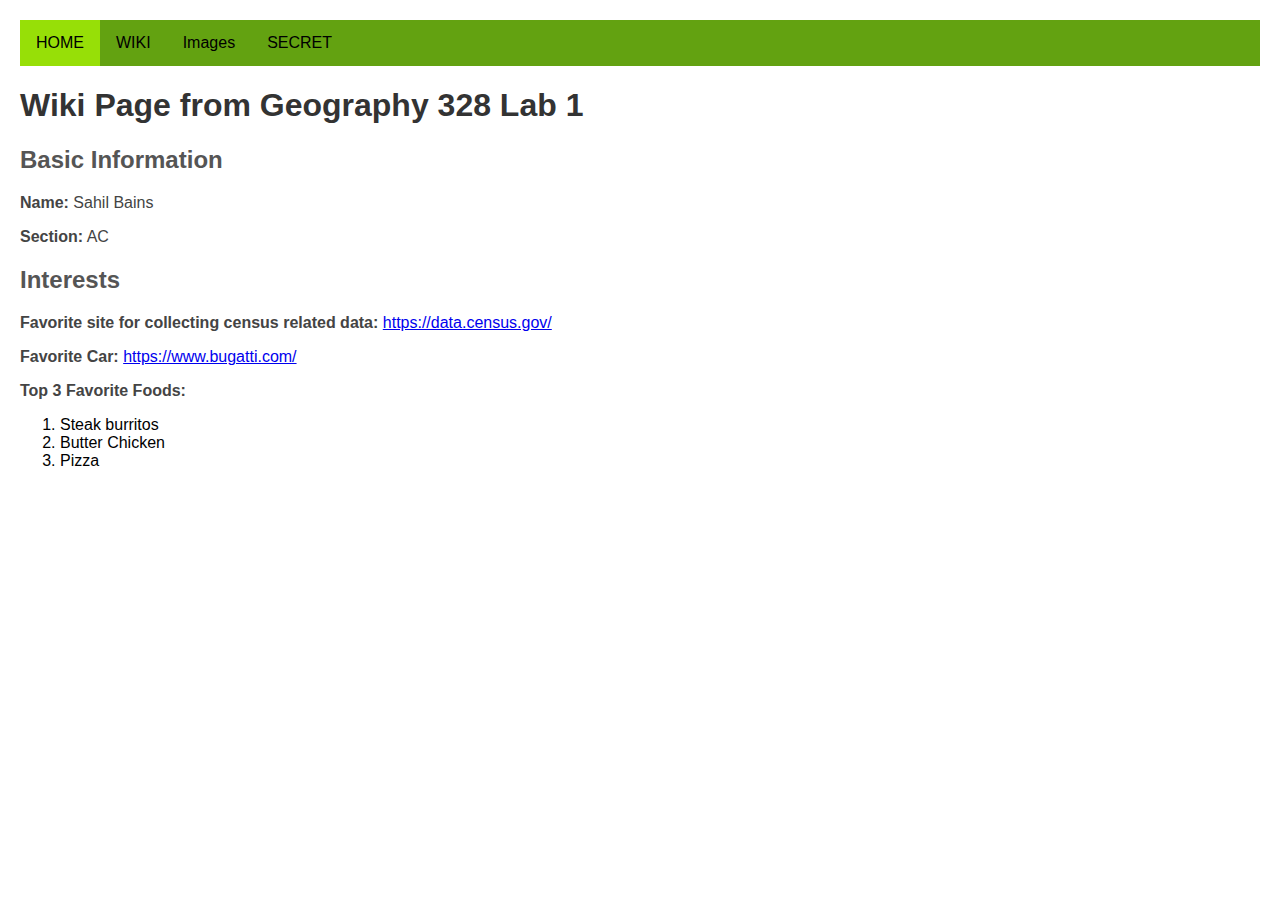
<file: section1.html>
<!-- This is Section 1 for index.html-->
<!DOCTYPE html>
<html>
<head>
    <title>Geography 328 Lab 1 - Personalized Wiki</title>
    <style>
        body {
            font-family: Arial, sans-serif;
            margin: 20px;
        }
        h1 {
            color: #333;
        }
        h2 {
            color: #555;
        }
        p {
            color: #444;
        }
        ol {
            list-style-type: decimal;
        }
        img {
            max-width: 100%;
            height: auto;
        }
        /* Ribbon Navigation Bar Styles */
        /* Ribbon Navigation Bar */
        .ribbon {
            background-color: #63a211;
            overflow: hidden;
        }
        /* Ribbon Links */
        .ribbon a {
            float: left;
            display: block;
            color: rgb(0, 0, 0); /* Link text color */
            text-align: center;
            padding: 14px 16px; 
            text-decoration: none;
        }
        /* Active Link */
        .ribbon a.active {
            background-color: #97df07; 
        }
        /* Hover Effect */
        .ribbon a:hover {
            background-color: #555; 
        }
    </style>
</head>
<body>
    <!-- Ribbon Navigation bar  -->
    <div class="ribbon">
        <!-- Active link pointing to the index.html page -->
        <a class="active" href="index.html">HOME</a>
        <!-- Links to other sections -->
        <a href="section1.html">WIKI</a>
        <a href="section2.html">Images</a>
        <a href="section3.html">SECRET</a>
    </div>
    <h1>Wiki Page from Geography 328 Lab 1</h1>
    <h2>Basic Information</h2>
    <p><strong>Name:</strong> Sahil Bains</p>
    <p><strong>Section:</strong> AC</p>
    <h2>Interests</h2>
    <p><strong>Favorite site for collecting census related data:</strong> <a href="https://data.census.gov/">https://data.census.gov/</a></p>
    <p><strong>Favorite Car:</strong> <a href="https://www.bugatti.com/">https://www.bugatti.com/</a></p>
    <p><strong>Top 3 Favorite Foods:</strong></p>
    <ol>
        <li>Steak burritos</li>
        <li>Butter Chicken</li>
        <li>Pizza</li>
    </ol>
</body>
</html>
</file>
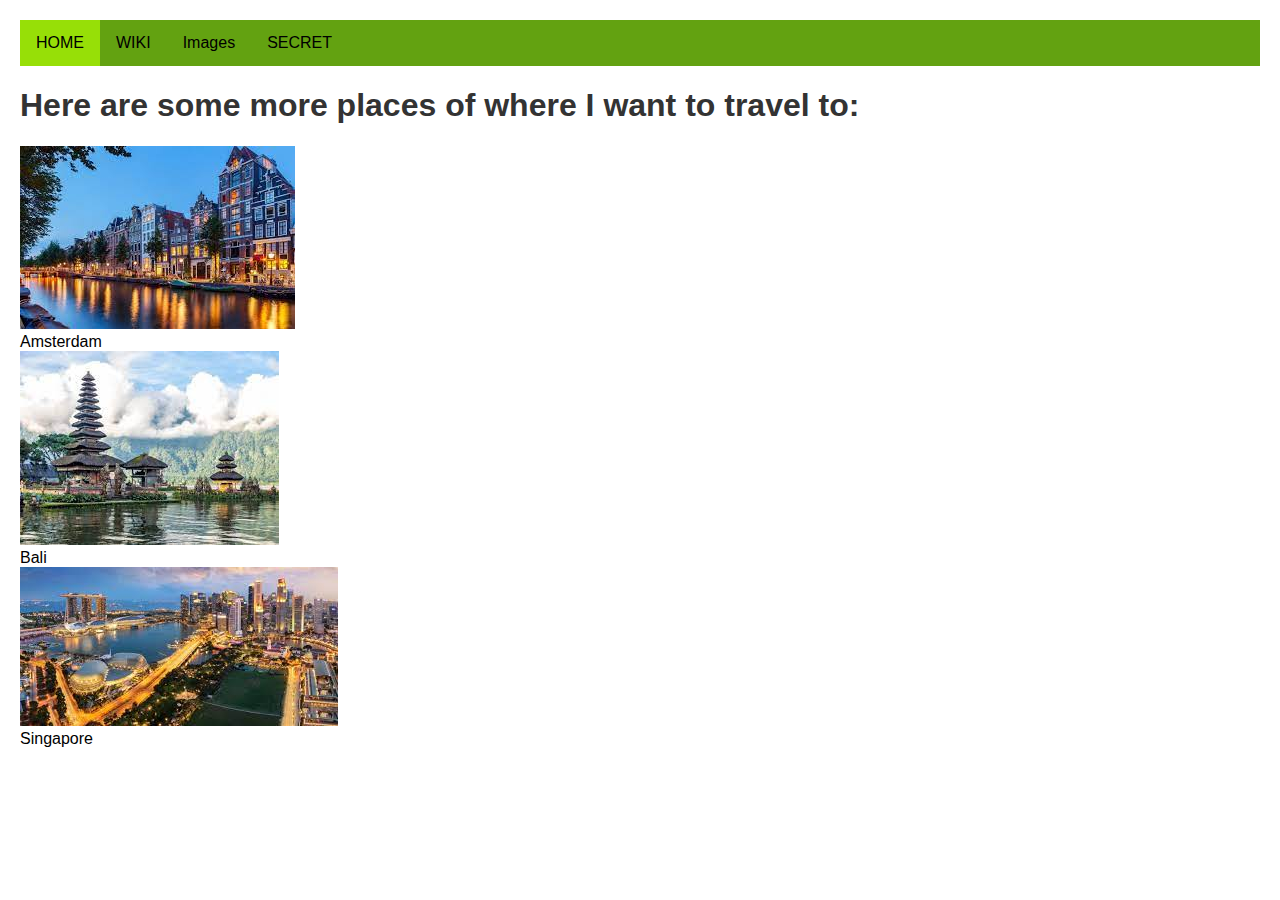
<file: section2.html>
<!-- This is Section 2 for index.html-->

<!DOCTYPE html>
<html>
    <head>
        <title>Section 2</title>
        <style>
            body {
                font-family: Arial, sans-serif;
                margin: 20px;
            }
            h1 {
                color: #333;
            }
            /* Ribbon Navigation Bar Styles */
            /* Ribbon Navigation Bar */
            .ribbon {
                background-color: #63a211; 
                overflow: hidden;
            }
            /* Ribbon Links */
            .ribbon a {
                float: left;
                display: block;
                color: rgb(0, 0, 0); 
                text-align: center;
                padding: 14px 16px; 
                text-decoration: none;
            }
            /* Active Link */
            .ribbon a.active {
                background-color: #97df07; 
            }
            /* Hover Effect */
            .ribbon a:hover {
                background-color: #555; 
            }
        
        </style>
    </head>
    <body>
        <!-- Ribbon Navigation bar  -->
        <div class="ribbon">
            <!-- Active link pointing to the index.html page -->
            <a class="active" href="index.html">HOME</a>
            <!-- Links to other sections -->
            <a href="section1.html">WIKI</a>
            <a href="section2.html">Images</a>
            <a href="section3.html">SECRET</a>
        </div>
    <h1>Here are some more places of where I want to travel to: </h1>
    <img src="[data-uri]" alt="Image 1"> 
        <div class="caption">Amsterdam</div>
    </div>
    <img src="[data-uri]" alt="Image 2">
        <div class="caption">Bali</div>
    </div>
    <img src="[data-uri]" alt="Image 3">
        <div class="caption">Singapore</div>
    </div>
</body>
</html>
</file>
